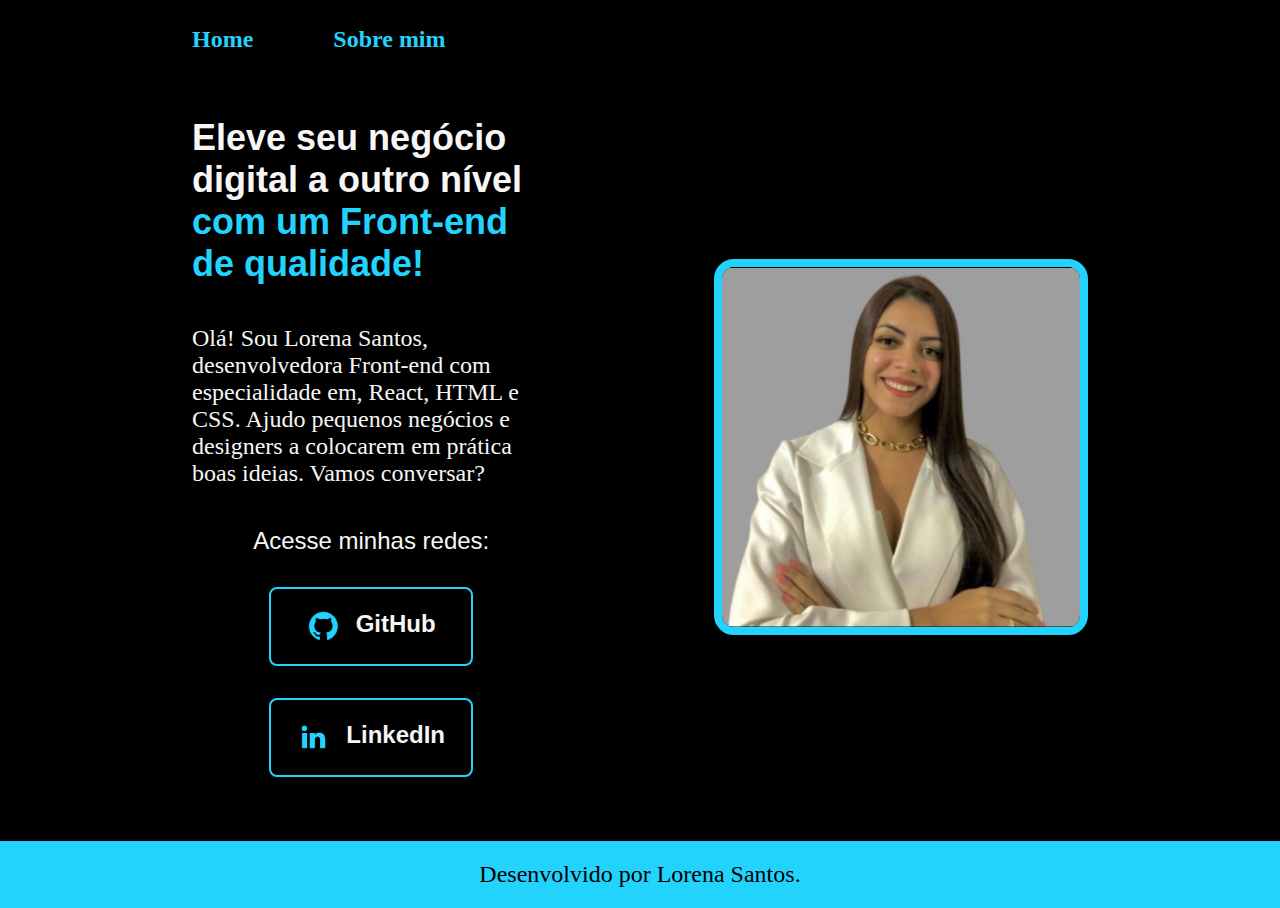
<file: Portifólio/index.html>
<!DOCTYPE html>
<html lang="pt-br">
<head>
    <meta charset="UTF-8">
    <meta http-equiv="X -UA-Compatible" content="IE=edge">
    <meta name="viewport" content="width=device-width, initial-scale=1.0">

    <title>Portifolio</title>
    <link rel="stylesheet" href="./styles.css/style.css">
</head>
<body>
   <header class="cabecalho">
    <nav class="cabecalho__menu">
    <a class="cabecalho__menu__link" href="index.html">Home</a>
    <a class="cabecalho__menu__link" href="about.html">Sobre mim</a>
    </nav>
   </header>
   <main class="apresentacao">
    <section class="apresentacao__conteudo">
    <h1 class="apresentacao__conteudo__titulo">Eleve seu negócio digital a outro nível <strong class="titulo-destaque"> com um Front-end de qualidade!</strong></h1>
    <p class="apresentacao__conteudo__texto">Olá! Sou Lorena Santos, desenvolvedora Front-end com especialidade em, React, HTML e CSS.
        Ajudo pequenos negócios e designers a colocarem em prática boas ideias. Vamos conversar?
    </p>
    <div class="apresentacao__links">
        <h2 class="apresentacao__links__subtitulo">Acesse minhas redes:</h2>
        <a class= "apresentacao__links__navegacao" href="https://github.com/lennasantos">
            <img src="./assets/github.png" alt="logo do github">  
            GitHub
        </a>
        <a class= "apresentacao__links__navegacao" href="https://www.linkedin.com/in/lorena-santos-b001bb230">
            <img src="./assets/linkedin.png" alt="logo do linkedin"> 
            LinkedIn
        </a>
    </div>
</section>
    <img  class="img__Lorena" src="./assets/img.jpg" alt="Foto da Lorena Santos codando">
   </main>
   <footer class="rodape">
    <p>Desenvolvido por Lorena Santos.</p>
   </footer>
</body>
</html>
</file>
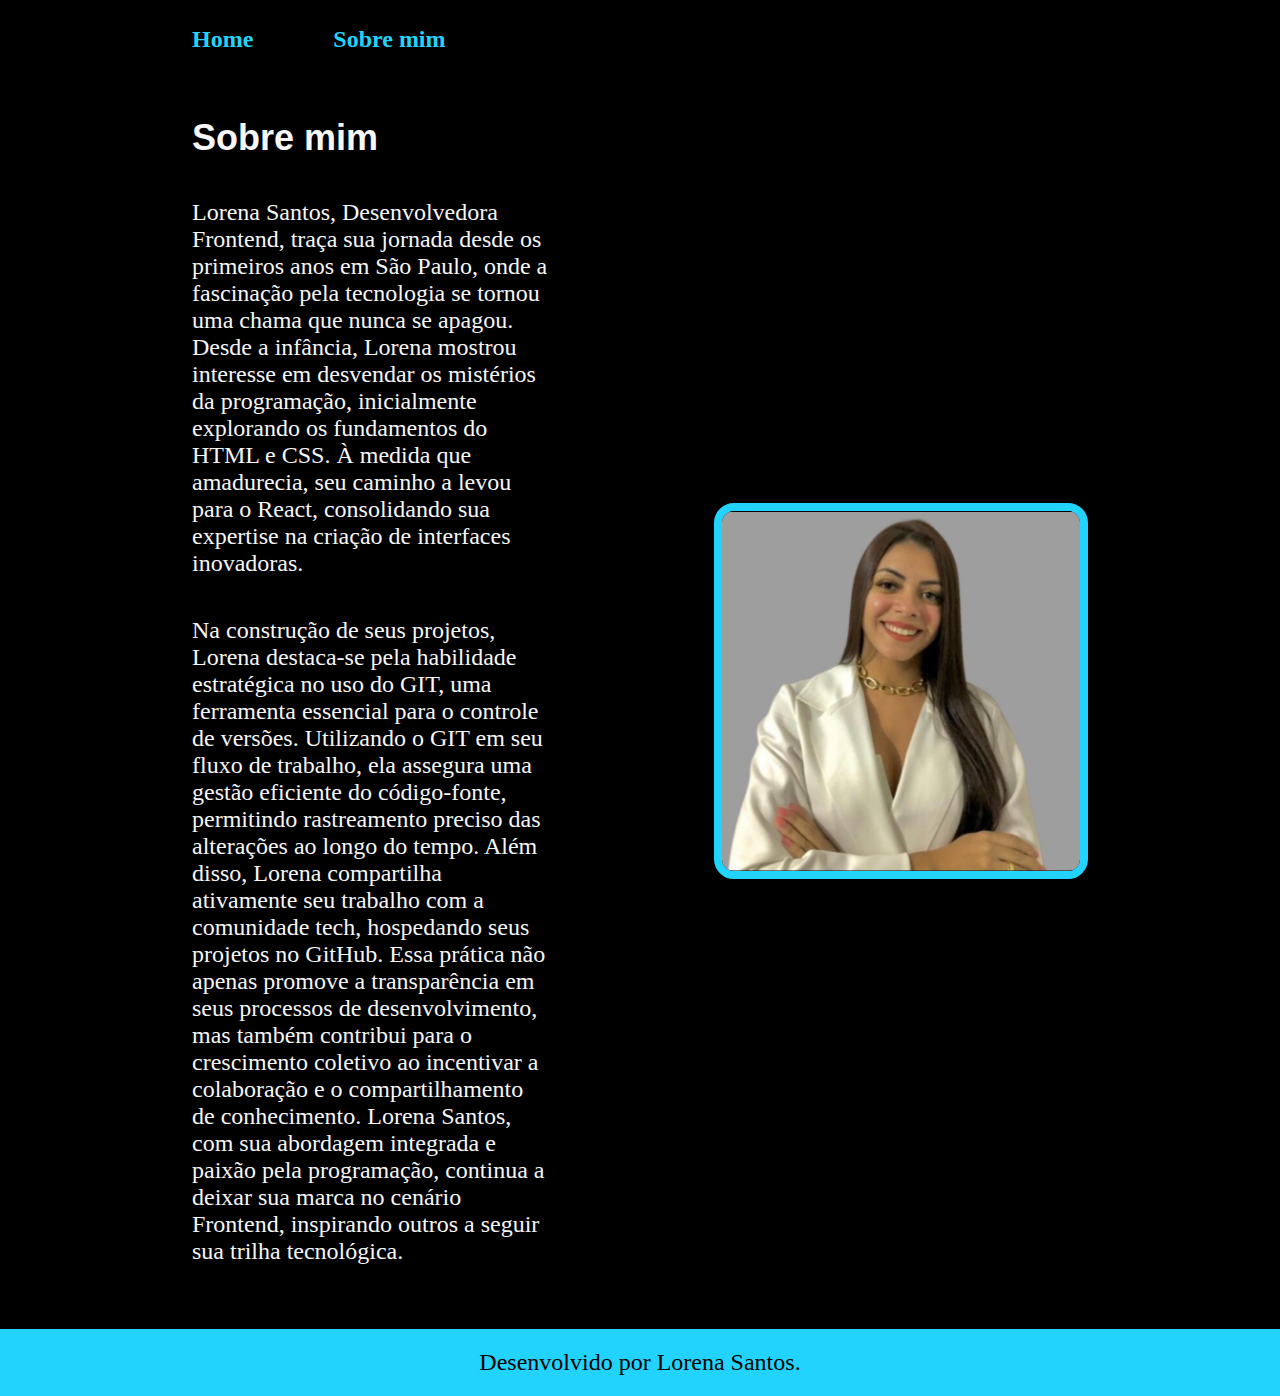
<file: Portifólio/about.html>
<!DOCTYPE html>
<html lang="pt-br">
<head>
    <meta charset="UTF-8">
    <meta name="viewport" content="width=device-width, initial-scale=1.0">
    <title>Sobre mim</title>
    <link rel="stylesheet" href="./styles.css/style.css">
</head>
<body>
   <header class="cabecalho">
    <nav class="cabecalho__menu">
        <a class="cabecalho__menu__link" href="index.html">Home</a>
        <a class="cabecalho__menu__link" href="about.html">Sobre mim</a>
        </nav>
   </header>
 
   <main class="apresentacao">
    <section class="apresentacao__conteudo">
        <h1 class="apresentacao__conteudo__titulo">Sobre mim</h1>
        <p class="apresentacao__conteudo__texto">Lorena Santos, Desenvolvedora Frontend, traça sua jornada desde os primeiros anos em São Paulo, onde a fascinação pela tecnologia se tornou uma chama que nunca se apagou. 
            Desde a infância, Lorena mostrou interesse em desvendar os mistérios da programação, inicialmente explorando os fundamentos do HTML e CSS. À medida que amadurecia, seu caminho a levou para o React, 
            consolidando sua expertise na criação de interfaces inovadoras.</p>
        <p class="apresentacao__conteudo__texto">Na construção de seus projetos, Lorena destaca-se pela habilidade estratégica no uso do GIT, uma ferramenta essencial para o controle de versões. Utilizando o GIT em seu fluxo de trabalho, 
            ela assegura uma gestão eficiente do código-fonte, permitindo rastreamento preciso das alterações ao longo do tempo. Além disso, Lorena compartilha ativamente seu trabalho com a comunidade tech, hospedando seus projetos no GitHub. Essa prática não apenas promove a transparência em seus processos de desenvolvimento, 
            mas também contribui para o crescimento coletivo ao incentivar a colaboração e o compartilhamento de conhecimento. Lorena Santos, com sua abordagem integrada e paixão pela programação, continua a deixar sua marca no cenário Frontend, inspirando outros a seguir sua trilha tecnológica.
            </p>
    </section>
    <img class="img__Lorena" src="./assets/img.jpg" alt="Foto da Lorena Santos codando">
   </main>
   <footer class="rodape">
    <p>Desenvolvido por Lorena Santos.</p>
   </footer>
</body>
</html>
</file>
<file: Portifólio/styles.css/style.css>
@import url('https://fonts.googleapis.com/css2?family=Montserrat:ital,wght@0,100..900;1,100..900&display=swap');

:root {
    --cor-principal: #000000;
    --cor-secundaria: #f6f6f6;
    --cor-terciaria: #22d4fd;
    --cor-hover: #272727;

    --fonte-principal: 'Krona One', sans-serif;
    --fonte-secundaria: 'Montserrat' sans-serif;
}

*{
   margin: 0;
   padding: 0;

}

body {
    box-sizing: border-box;
    background-color: var(--cor-principal);
    color: var(--cor-secundaria);
}

.cabecalho{
    padding: 2% 0% 0% 15% ;
}

.cabecalho__menu {
    display: flex;
    gap: 80px;

}

.cabecalho__menu__link {
    font-family: var(--fonte-secundaria);
    font-size: 1.5rem;
    font-weight: 600;
    color: var(--cor-terciaria);
    text-decoration: none;
    
}

.img__Lorena {
    width: 40%;
    border-radius: 20px;
    border: 8px solid var(--cor-terciaria);
}

.apresentacao {
    padding: 5% 15%;
    display:flex;
    align-items: center;
    justify-content: space-between;
    gap: 82px;
}

.apresentacao__conteudo {
    width: 40%;
    display: flex;
    flex-direction: column;
    gap: 40px;

}

.apresentacao__conteudo__titulo {
    font-size: 2.25rem;
    font-family: var(--fonte-principal);
}

.titulo-destaque {

    color: var(--cor-terciaria);

}

.apresentacao__conteudo__texto {
    font-size: 1.5rem;
    font-family: var(--fonte-secundaria);
}

.apresentacao__links {
    display: flex;
    flex-direction: column;
    justify-content: space-between;
    align-items: center;
    gap: 32px;
}
.apresentacao__links__subtitulo {
    font-family: var(--fonte-principal);
    font-weight: 400;
    font-size: 1.5rem;

}

.apresentacao__links__navegacao {
    display: flex;
    justify-content: center;
    gap: 16px;
    border: 2px solid var(--cor-terciaria);
    width: 200px;
    text-align: center;
    border-radius: 8px;
    font-size: 1.5rem;
    font-weight: 600;
    padding: 21.5px 0;
    text-decoration: none;
    color: var(--cor-secundaria);
    font-family: var(--fonte-principal);
}

.apresentacao__links__navegacao:hover {
    background-color: var(--cor-hover);
}

.rodape {
    padding: 20px;
    color: var(--cor-principal);
    background-color: var(--cor-terciaria);
    text-align: center;
    font-family: var(--fonte-secundaria);
    font-size: 1.5rem;
    font-weight: 400;
}

@media (max-width: 1200px ) {
    .cabecalho {
        padding: 10%;
    }
    .cabecalho__menu{
        justify-content: center;
    }

    .apresentacao {
        flex-direction: column-reverse;
        padding: 5%;
    }

    .apresentacao__conteudo {
        width: auto;
    }
}
</file>
